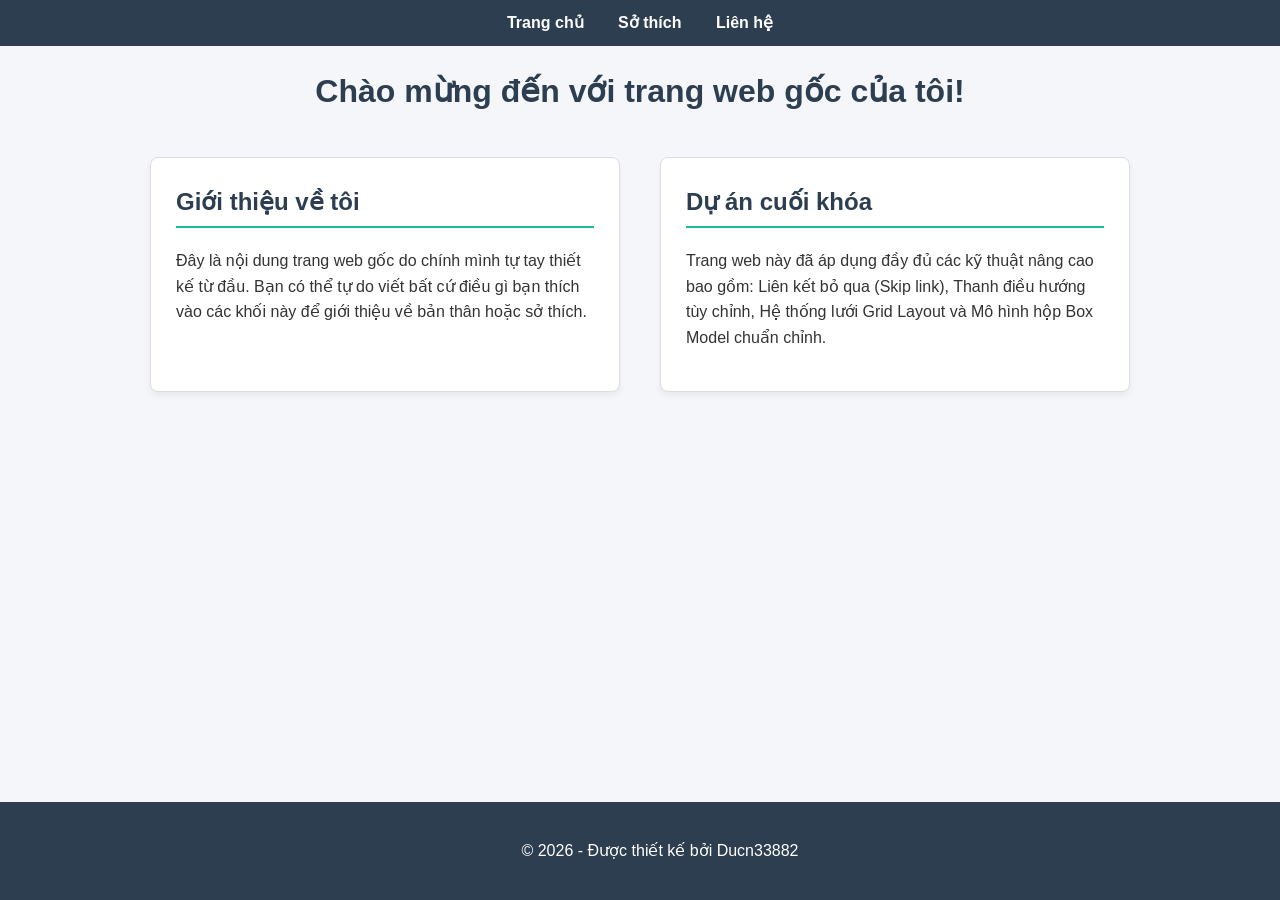
<file: CSS-week2-HW2/index.html>
<!DOCTYPE html>
<html lang="vi">
<head>
    <meta charset="UTF-8">
    <meta name="viewport" content="width=device-width, initial-scale=1.0">
    <title>Trang Web Của Tôi</title>
    <link rel="stylesheet" href="style.css">
</head>
<body>

    <a class="skip-link" href="#main-content">Chuyển đến Nội dung chính</a>

    <header>
        <nav>
            <ul>
                <li><a href="#">Trang chủ</a></li>
                <li><a href="#">Sở thích</a></li>
                <li><a href="#">Liên hệ</a></li>
            </ul>
        </nav>
        <h1>Chào mừng đến với trang web gốc của tôi!</h1>
    </header>

    <main id="main-content" class="grid-layout">
        
        <section class="card">
            <h2>Giới thiệu về tôi</h2>
            <p>Đây là nội dung trang web gốc do chính mình tự tay thiết kế từ đầu. Bạn có thể tự do viết bất cứ điều gì bạn thích vào các khối này để giới thiệu về bản thân hoặc sở thích.</p>
        </section>

        <section class="card">
            <h2>Dự án cuối khóa</h2>
            <p>Trang web này đã áp dụng đầy đủ các kỹ thuật nâng cao bao gồm: Liên kết bỏ qua (Skip link), Thanh điều hướng tùy chỉnh, Hệ thống lưới Grid Layout và Mô hình hộp Box Model chuẩn chỉnh.</p>
        </section>

    </main>

    <footer>
        <p>© 2026 - Được thiết kế bởi Ducn33882</p>
    </footer>

</body>
</html>
</file>
<file: CSS-week2-HW2/style.css>
/* --- Định dạng cơ bản cho toàn trang --- */
body {
    font-family: 'Segoe UI', Tahoma, Geneva, Verdana, sans-serif;
    line-height: 1.6;
    background-color: #f5f6fa;
    color: #333;
    margin: 0;
    padding: 0;
}

/* --- YÊU CẦU 1: Link ẩn chỉ hiện khi bấm Tab --- */
.skip-link {
    position: absolute;
    top: -40px;
    left: 0;
    background: #2c3e50;
    color: #fff;
    padding: 8px;
    z-index: 100;
    text-decoration: none;
}
.skip-link:focus {
    top: 0;
}

/* --- YÊU CẦU 2: Thanh điều hướng ngang --- */
nav {
    background-color: #2c3e50;
    padding: 10px 0;
}
nav ul {
    list-style: none;
    margin: 0;
    padding: 0;
    text-align: center;
}
nav li {
    display: inline;
    margin: 0 15px;
}
nav a {
    color: #fff;
    text-decoration: none;
    font-weight: bold;
}
nav a:hover {
    color: #1abc9c;
}

h1 {
    text-align: center;
    color: #2c3e50;
    margin-top: 20px;
}

/* --- YÊU CẦU 3: Hệ thống Grid chia làm 2 cột --- */
.grid-layout {
    display: grid;
    grid-template-columns: repeat(2, 1fr); /* Chia đều 2 cột bằng nhau */
    gap: 20px;                             /* Khoảng cách giữa các cột */
    max-width: 1000px;
    margin: 30px auto;                     /* Căn giữa toàn bộ khối main */
    padding: 0 20px;
}

/* --- YÊU CẦU 4: Áp dụng BOX MODEL bắt mắt cho các khối nội dung --- */
.card {
    background-color: #ffffff;             /* Màu nền của hộp */
    padding: 25px;                         /* Vùng đệm bên trong (Box Model) */
    margin: 10px;                          /* Khoảng cách lề bên ngoài (Box Model) */
    border: 1px solid #dcdde1;             /* Đường viền mỏng (Box Model) */
    border-radius: 8px;                    /* Bo tròn góc cho đẹp */
    box-shadow: 0 4px 6px rgba(0,0,0,0.05);/* Đổ bóng nhẹ tạo chiều sâu */
}

.card h2 {
    margin-top: 0;
    color: #2c3e50;
    border-bottom: 2px solid #1abc9c;      /* Đường gạch chân dưới tiêu đề */
    padding-bottom: 5px;
}

/* --- Định dạng Footer --- */
footer {
    text-align: center;
    padding: 20px;
    background-color: #2c3e50;
    color: #fff;
    position: fixed;
    bottom: 0;
    width: 100%;
}

/* Hỗ trợ hiển thị trên điện thoại (Tự co về 1 cột nếu màn hình nhỏ) */
@media (max-width: 768px) {
    .grid-layout {
        grid-template-columns: 1fr;
    }
    footer {
        position: static;
    }
}
</file>
